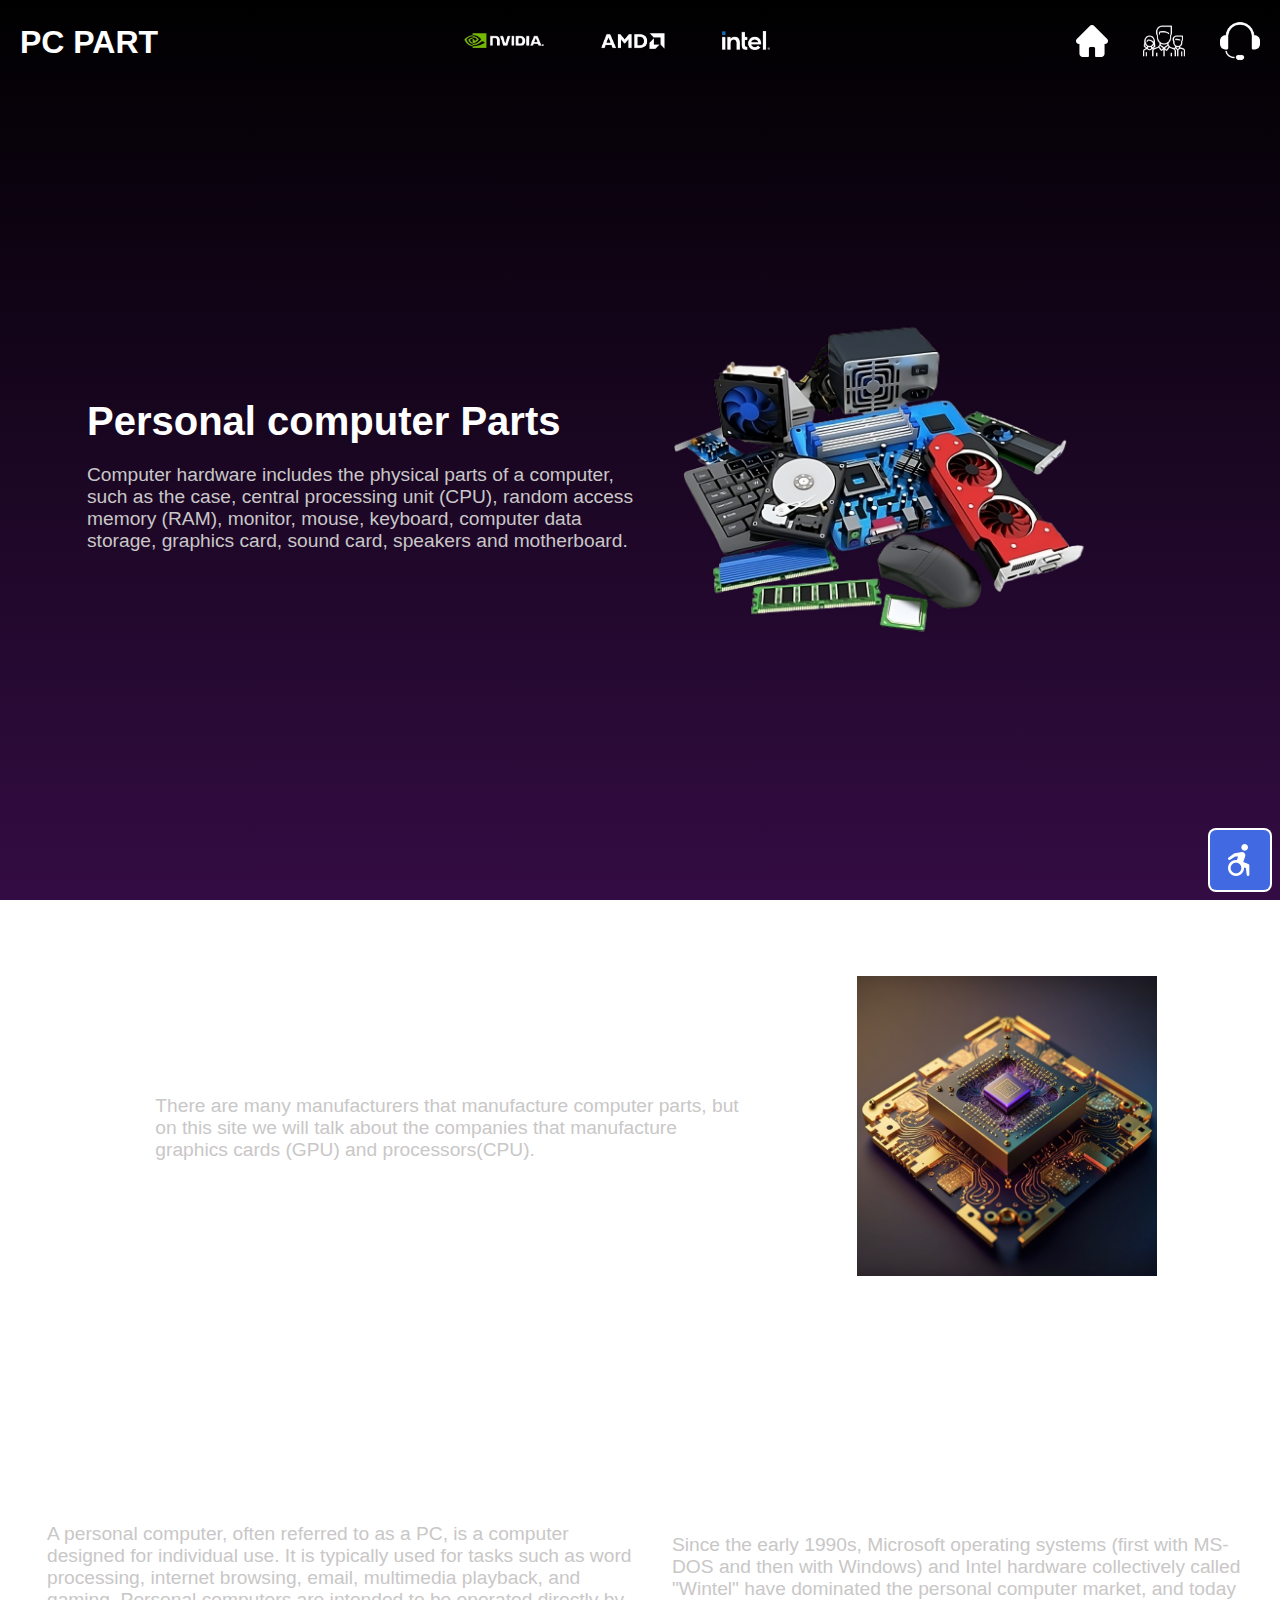
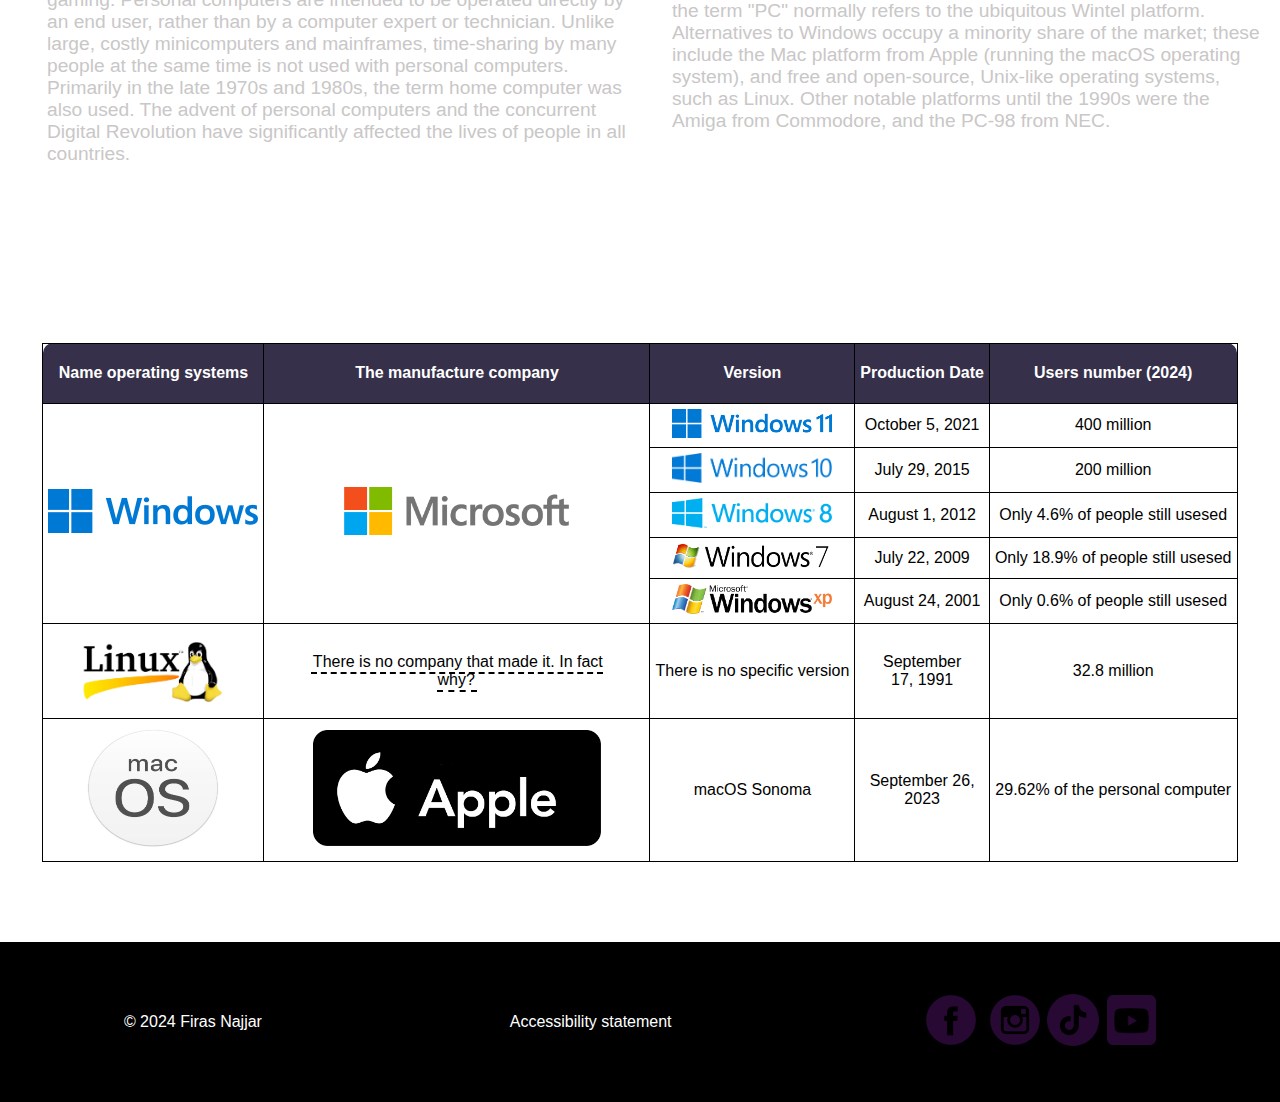
<file: index.html>
<!DOCTYPE html>
<html lang="en">

<head>
  <link rel="stylesheet" href="./style/style.css">
  <link rel="stylesheet" href="./style/style_index.css">
  <meta charset="UTF-8">
  <meta name="viewport" content="width=device-width, initial-scale=1.0">
  <title>Pc part</title>
  <link rel="shortcut icon" href="./image/main/motherboard-logo.png" type="image/x-icon">
  <script>
    nagishli_config = {
      color: "blue",
      language: "en"
    };
  </script>
  <script src="js/nagishli_beta.js" charset="utf-8" defer></script>
</head>

<body>
  <header class="header">
    <nav class="navbar">
      <h2 class="logo"><a href="./index.html">PC PART</a></h2>
      <ul class="links">
        <li title="NVIDIA"><a href="./nvidia.html"><img id="nav-logo-nvidia" src="./image/main/nav/nvidia-logo.png"
              alt="nvidia-logo"></a></li>
        <li title="AMD"><a href="./amd.html"><img id="nav-logo-amd" src="./image/main/nav/amd-logo.png"
              alt="amd_Logo"></a></li>
        <li title="INTEL"><a href="./intel.html"><img id="nav-logo-intel" src="./image/main/nav/intel_logo.png"
              alt="intel_logo"></a></li>
      </ul>

      <ul class="links2">
        <li title="Home"><a href="./index.html"><img id="nav-logo-home" src="./image/main/nav/home-logo.png"
              alt="home"></a>
        </li>
        <li title="About Us"><a href="./about_us.html"><img id="nav-logo-about-us"
              src="./image/main/nav/about-us-logo.png" alt="about us_logo"></a></li>
        <li title="Contact Us"><a href="./countact_us.html"><img id="nav-logo-contact-us"
              src="./image/main/nav/contact-us-logo.png" alt="contact us_logo"></a></li>
      </ul>

    </nav>
  </header>


  <main>
    <section class="main-section">
      <div class="main-div">
        <h2>Personal computer Parts</h2>
        <p>
          Computer hardware includes the physical parts of a computer, such as the case, central processing unit (CPU),
          random
          access memory (RAM), monitor, mouse, keyboard, computer data storage, graphics card, sound card, speakers and
          motherboard.
        </p>
      </div>
      <img id="img-img_part" src="./image/main/img_part.png" alt="img_part" title="Pc Part">
    </section>

    <section class="main-section-down">
      <div class="main-div">
        <h2>Manufacturer Companies</h2>
        <p>
          There are many manufacturers that manufacture computer parts, but on this site we will talk about the
          companies that
          manufacture graphics cards (GPU) and processors(CPU). <br><br> </p>
        <nav class="a-main">
          <a href="#top">To go to the manufacturers you can find them in the paneer</a>
        </nav>
      </div>
      <img id="img-Manufacturers-Companies" src="./image/main/Manufacturers-Companies.jpg"
        alt="Manufacturers-Companies">
    </section>

    <section class="main-section-down">
      <div class="main-div">
        <h2>About computer</h2>
        <p>
          A personal computer, often referred to as a PC, is a computer designed for individual use. It is typically
          used for
          tasks such as word processing, internet browsing, email, multimedia playback, and gaming. Personal computers
          are
          intended to be operated directly by an end user, rather than by a computer expert or technician. Unlike large,
          costly
          minicomputers and mainframes, time-sharing by many people at the same time is not used with personal
          computers.
          Primarily in the late 1970s and 1980s, the term home computer was also used. The advent of personal computers
          and the
          concurrent Digital Revolution have significantly affected the lives of people in all countries.
        </p>
      </div>
      <div class="main-div">
        <h2>Computers Operating systems</h2>
        <p>Since the early 1990s, Microsoft operating systems (first with MS-DOS and then with Windows) and Intel
          hardware
          collectively called "Wintel" have dominated the personal computer market, and today the term "PC" normally
          refers to
          the ubiquitous Wintel platform. Alternatives to Windows occupy a minority share of the market; these include
          the Mac
          platform from Apple (running the macOS operating system), and free and open-source, Unix-like operating
          systems, such as
          Linux. Other notable platforms until the 1990s were the Amiga from Commodore, and the PC-98 from NEC. <br><br>
        </p>
      </div>
    </section>
    <section>
      <table id="op-sys">
        <caption>
          <h2> The three most used operating systems</h2>
        </caption>
        <thead id="op-sys-hd">
          <tr>
            <th id="border-left">Name operating systems </th>
            <th>The manufacture company</th>
            <th>Version</th>
            <th>Production Date</th>
            <th id="border-right">Users number (2024)</th>
          </tr>
        </thead>
        <tbody id="op-sys-td">
          <tr>
            <td rowspan="5"><img src="./image/main/Windows_logo.png" alt="Windows_logo"></td>
            <td rowspan="5" id="Microsoft_logo"><a href="https://www.microsoft.com/he-il/" target="_blank"><img
                  src="./image/main/Microsoft_logo.png" alt="Microsoft_logo"></a></td>
            <td><img src="./image/main/Windows_11_logo.png" alt="Windows_11_logo" class="Windows_logo"></td>
            <td>October 5, 2021</td>
            <td>400 million</td>
          </tr>
          <tr>
            <td>
              <img src="./image/main/Windows_10_Logo.png" alt="Windows_10_Logo" class="Windows_logo">
            </td>
            <td>July 29, 2015</td>
            <td>200 million</td>
          </tr>
          <tr>
            <td>
              <img src="./image/main/Windows_8_logo.png" alt="Windows_8_logo" class="Windows_logo">
            </td>
            <td>August 1, 2012</td>
            <td>Only 4.6% of people still usesed</td>
          </tr>
          <tr>
            <td>
              <img src="./image/main/Windows_7_logo.png" alt="Windows_7_logo" class="Windows_logo">
            </td>
            <td>July 22, 2009</td>
            <td>Only 18.9% of people still usesed</td>
          </tr>
          <tr>
            <td>
              <img src="./image/main/Windows_XP_logo.png" alt="Windows_XP_logo" class="Windows_logo">
            </td>
            <td>August 24, 2001</td>
            <td>Only 0.6% of people still usesed</td>
          </tr>

          <tr>
            <td><img src="./image/main/linux_logo.png" alt="linux_logo" id="linux_logo"></td>
            <td><a href="https://qr.ae/psXArC" target="_blank" class="link">There is no company that made it. In fact
                <br>why?</a></td>
            <td>There is no specific version</td>
            <td>September <br> 17, 1991</td>
            <td>32.8 million</td>
          </tr>
          <tr>
            <td><img src="./image/main/MacOS_logo.png" alt="MacOS_logo" id="MacOS_logo"></td>
            <td>
              <img src="./image/main/apple-logo.png" alt="apple-logo" id="apple_logo">
            </td>
            <td>macOS Sonoma</td>
            <td>September 26,<br> 2023</td>
            <td>29.62% of the personal computer</td>
          </tr>
        </tbody>

      </table>
    </section>
  </main>

  <footer>
    <div id="footer">
      <div class="me">
        <p>&copy; 2024 Firas Najjar</p>
      </div>
      <div class="me">
        <a href="./ac.html">Accessibility statement</a>
      </div>
      <div class="me">
        <nav>
          <ul class="social-me">
            <li>
              <a href="https://www.facebook.com/nagar.firas" target="_blank"><img src="./image/main/facebook_logo.png"
                  class="img-logo" alt="facebook_logo">
              </a>
            </li>
            <li>
              <a href="https://www.instagram.com/firas_ps1/?hl=ar" target="_blank"><img
                  src="./image/main/instagram_logo.png" class="img-logo" alt="instagram_logo">
              </a>
            </li>
            <li>
              <a href="https://www.tiktok.com/@firas_ps" target="_blank"><img src="./image/main/tiktok_logo.png"
                  class="img-logo-tiktok" alt="tiktok_logo">
              </a>
            </li>
            <li>
              <a href="https://www.youtube.com/channel/UCJZXgOOBSmrlNHGTV24RvLg" target="_blank"><img
                  src="./image/main/youtube_logo.png" class="img-logo-youtube" alt="youtube_logo">
              </a>
            </li>
          </ul>
        </nav>
      </div>
    </div>
  </footer>

</body>

</html>
</file>
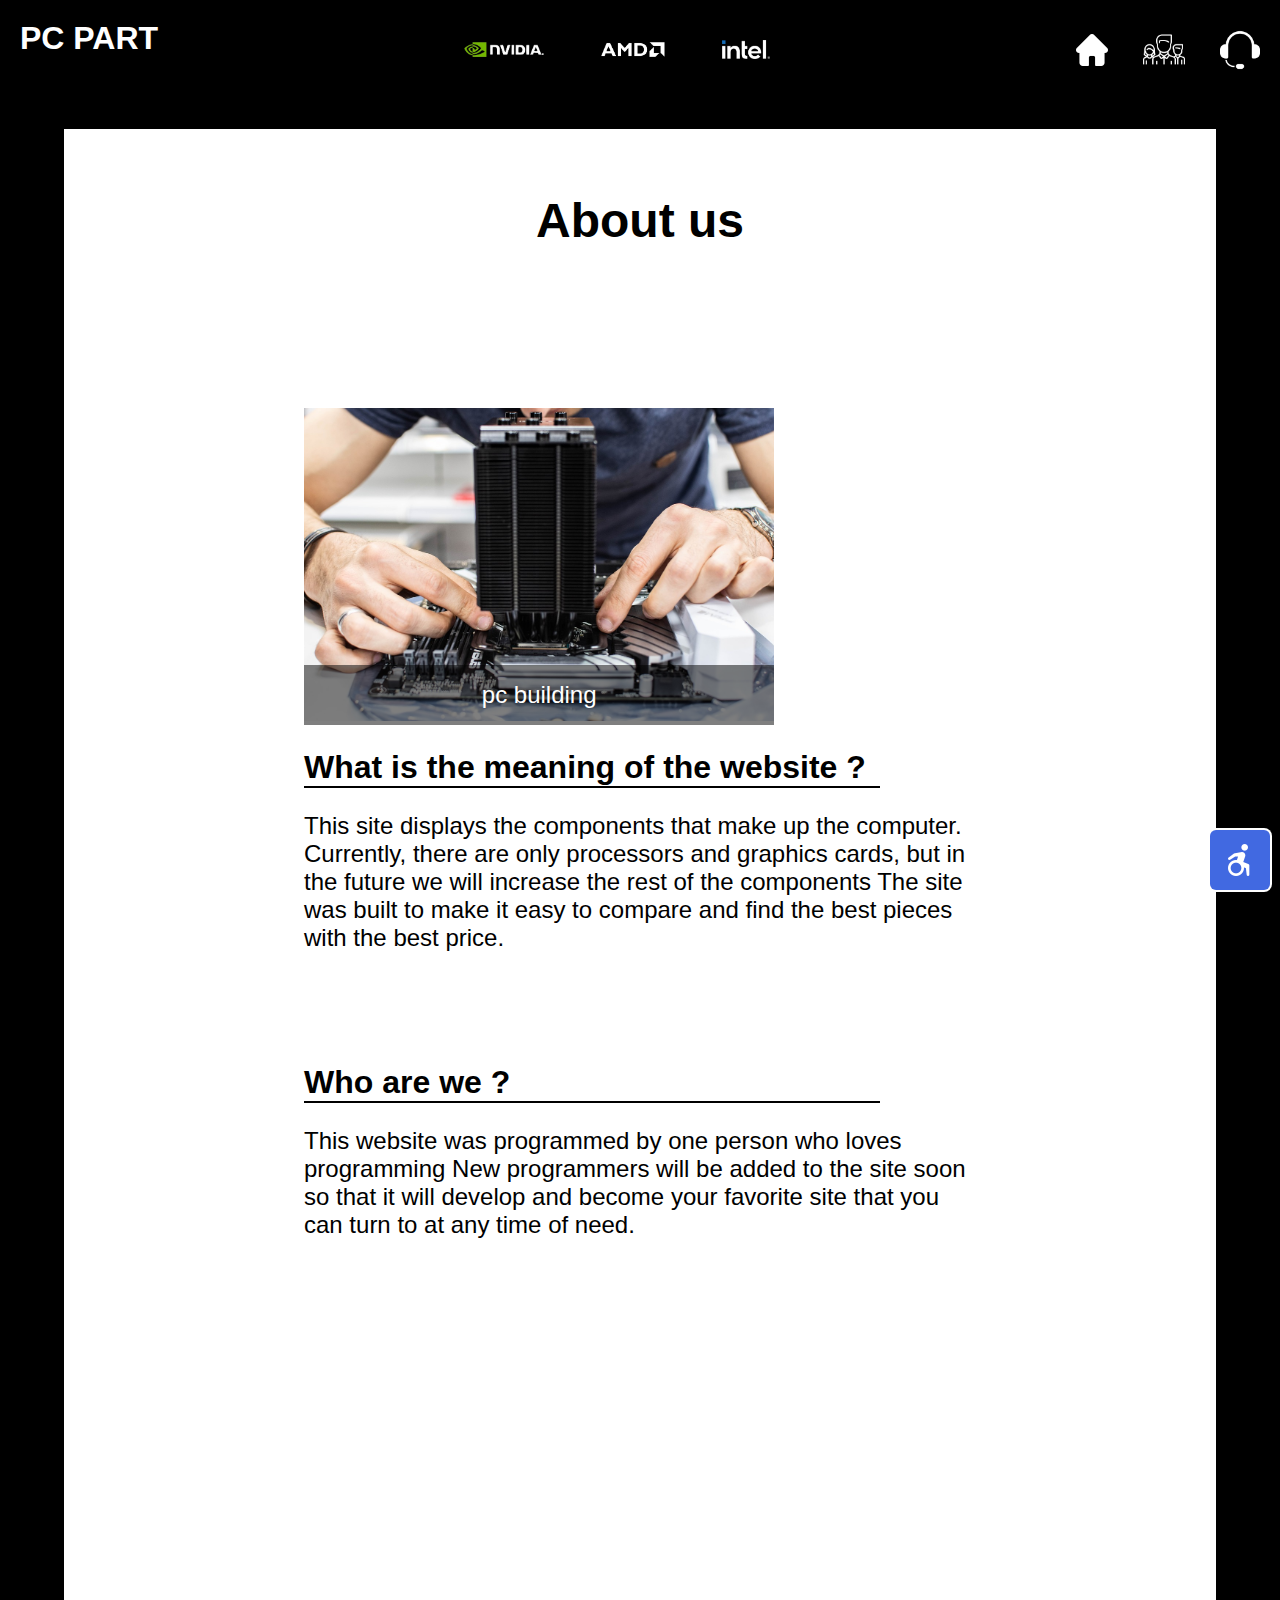
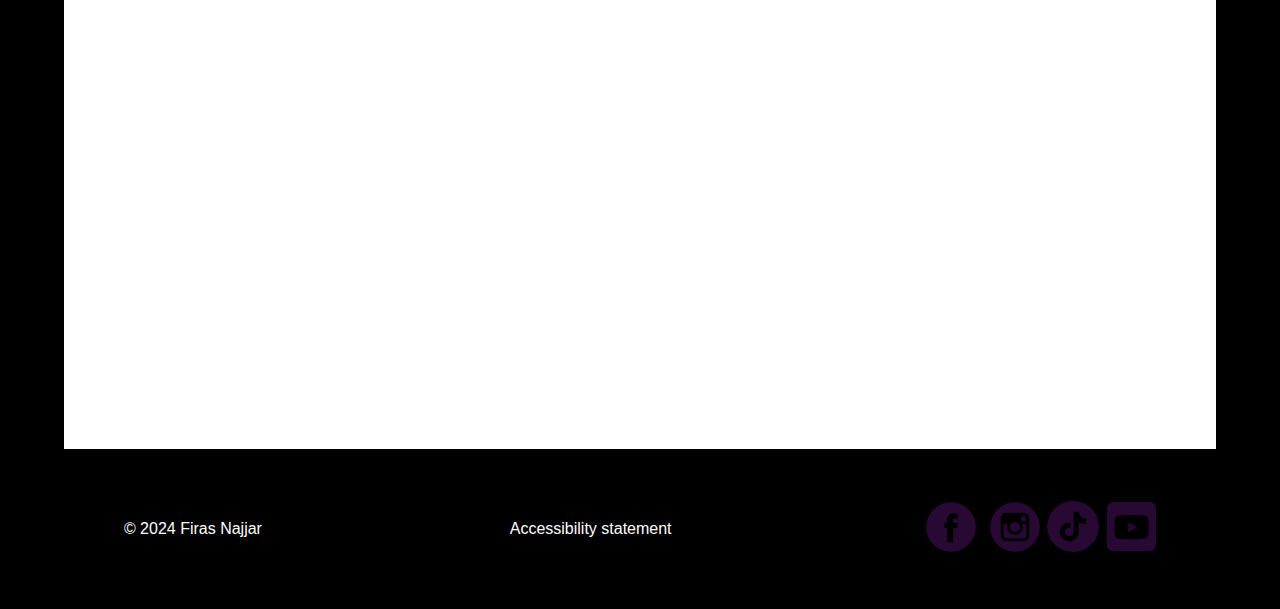
<file: about_us.html>
<!DOCTYPE html>
<html lang="en">

<head>
  <link rel="stylesheet" href="./style/style.css">
  <link rel="stylesheet" href="./style/style_ac_a-c.css">
  <meta charset="UTF-8">
  <meta name="viewport" content="width=device-width, initial-scale=1.0">
  <title>Pc part</title>
  <link rel="shortcut icon" href="./image/main/motherboard-logo.png" type="image/x-icon">
  <script>
    nagishli_config = {
      color: "blue",
      language: "en"
    };
  </script>
  <script src="js/nagishli_beta.js" charset="utf-8" defer></script>
</head>

<body>
  <header class="header">
    <nav class="navbar" id="top">
      <h2 class="logo"><a href="./index.html">PC PART</a></h2>
      <ul class="links">
        <li title="NVIDIA"><a href="./nvidia.html"><img id="nav-logo-nvidia" src="./image/main/nav/nvidia-logo.png"
              alt="nvidia-logo"></a></li>
        <li title="AMD"><a href="./amd.html"><img id="nav-logo-amd" src="./image/main/nav/amd-logo.png"
              alt="amd_Logo"></a></li>
        <li title="INTEL"><a href="./intel.html"><img id="nav-logo-intel" src="./image/main/nav/intel_logo.png"
              alt="intel_logo"></a></li>
      </ul>

      <ul class="links2">
        <li title="Home"><a href="./index.html"><img id="nav-logo-home" src="./image/main/nav/home-logo.png"
              alt="home"></a>
        </li>
        <li title="About Us"><a href="./about_us.html"><img id="nav-logo-about-us"
              src="./image/main/nav/about-us-logo.png" alt="about us_logo"></a></li>
        <li title="Contact Us"><a href="./countact_us.html"><img id="nav-logo-contact-us"
              src="./image/main/nav/contact-us-logo.png" alt="contact us_logo"></a></li>
      </ul>

    </nav>
  </header>


  <main id="main_top">
    <section>
      <h1>About us</h1>
      <div class="div_main_top">
        <figure>
          <img src="./image/about_us.jpg" alt="aboutus">
          <figcaption>pc building</figcaption>
        </figure>
        <h2>What is the meaning of the website ?</h2>
        <p>This site displays the components that make up the computer. Currently, there are only processors and
          graphics cards,
          but in the future we will increase the rest of the components
          The site was built to make it easy to compare and find the best pieces with the best price.</p>
      </div>

      <div class="div_main_top">
        <h2>Who are we ?</h2>
        <p>This website was programmed by one person who loves programming
          New programmers will be added to the site soon so that it will develop and become your favorite site that you
          can turn
          to at any time of need.</p>
      </div>
    </section>
  </main>

  <footer>
    <div id="footer">
      <div class="me">
        <p>&copy; 2024 Firas Najjar</p>
      </div>
      <div class="me">
        <a href="./ac.html">Accessibility statement</a>
      </div>
      <div class="me">
        <nav>
          <ul class="social-me">
            <li>
              <a href="https://www.facebook.com/nagar.firas" target="_blank"><img src="./image/main/facebook_logo.png"
                  class="img-logo" alt="facebook_logo">
              </a>
            </li>
            <li>
              <a href="https://www.instagram.com/firas_ps1/?hl=ar" target="_blank"><img
                  src="./image/main/instagram_logo.png" class="img-logo" alt="instagram_logo">
              </a>
            </li>
            <li>
              <a href="https://www.tiktok.com/@firas_ps" target="_blank"><img src="./image/main/tiktok_logo.png"
                  class="img-logo-tiktok" alt="tiktok_logo">
              </a>
            </li>
            <li>
              <a href="https://www.youtube.com/channel/UCJZXgOOBSmrlNHGTV24RvLg" target="_blank"><img
                  src="./image/main/youtube_logo.png" class="img-logo-youtube" alt="youtube_logo">
              </a>
            </li>
          </ul>
        </nav>
      </div>
    </div>
  </footer>

</body>

</html>
</file>
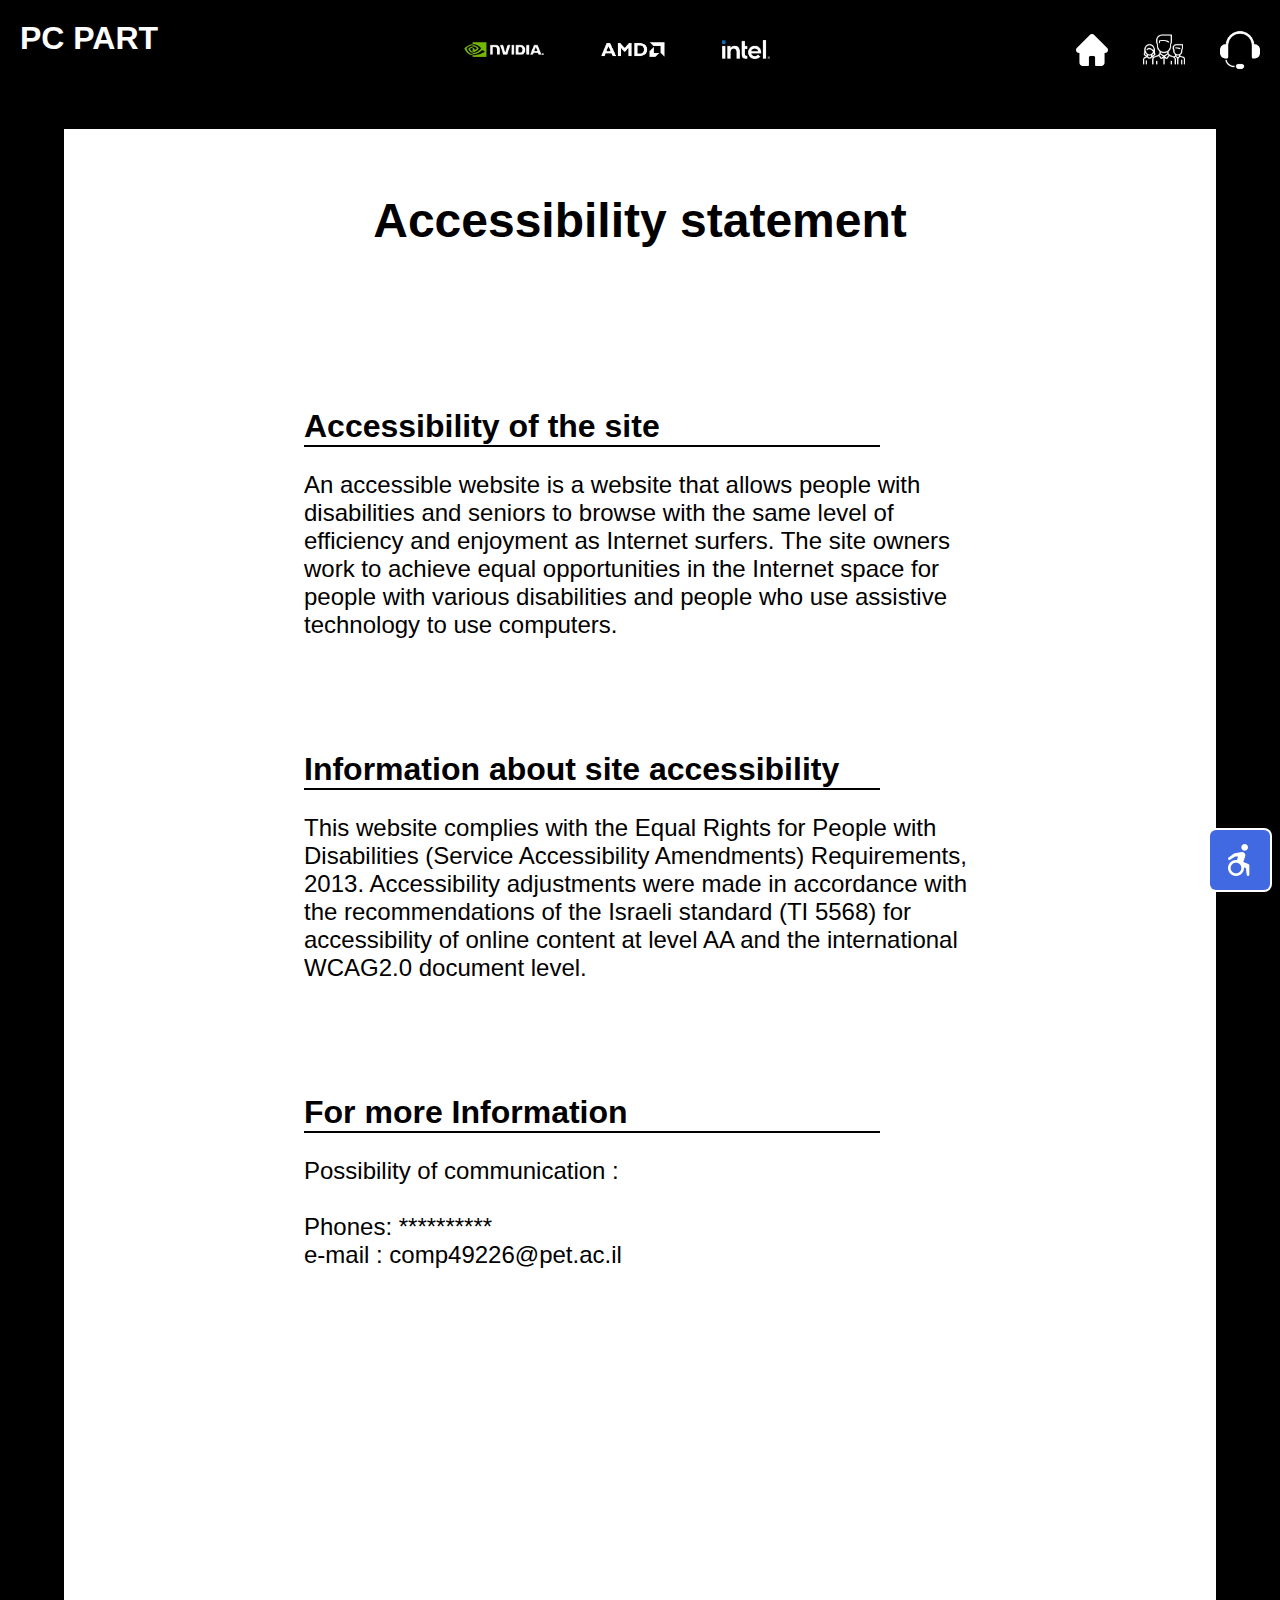
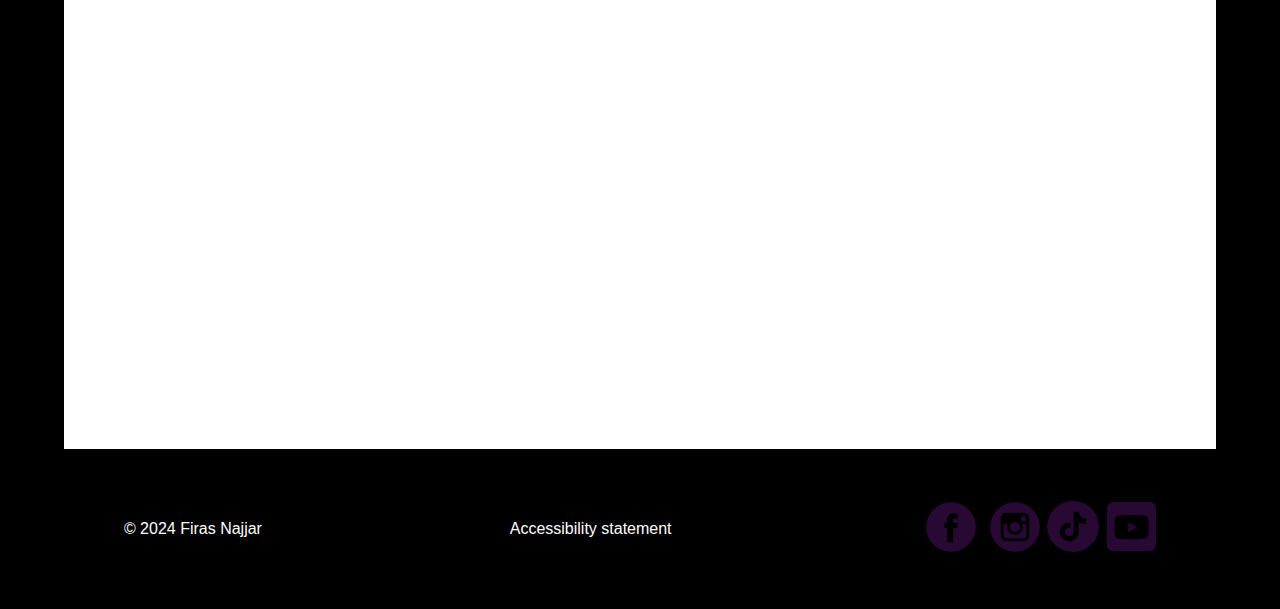
<file: ac.html>
<!DOCTYPE html>
<html lang="en">

<head>
  <link rel="stylesheet" href="./style/style.css">
  <link rel="stylesheet" href="./style/style_ac_a-c.css">
  <meta charset="UTF-8">
  <meta name="viewport" content="width=device-width, initial-scale=1.0">
  <title>Pc part</title>
  <link rel="shortcut icon" href="./image/main/motherboard-logo.png" type="image/x-icon">
  <script>
    nagishli_config = {
      color: "blue",
      language: "en"
    };
  </script>
  <script src="js/nagishli_beta.js" charset="utf-8" defer></script>
</head>

<body>
  <header class="header">
    <nav class="navbar" id="top">
      <h2 class="logo"><a href="./index.html">PC PART</a></h2>
      <ul class="links">
        <li title="NVIDIA"><a href="./nvidia.html"><img id="nav-logo-nvidia" src="./image/main/nav/nvidia-logo.png"
              alt="nvidia-logo"></a></li>
        <li title="AMD"><a href="./amd.html"><img id="nav-logo-amd" src="./image/main/nav/amd-logo.png"
              alt="amd_Logo"></a></li>
        <li title="INTEL"><a href="./intel.html"><img id="nav-logo-intel" src="./image/main/nav/intel_logo.png"
              alt="intel_logo"></a></li>
      </ul>

      <ul class="links2">
        <li title="Home"><a href="./index.html"><img id="nav-logo-home" src="./image/main/nav/home-logo.png"
              alt="home"></a>
        </li>
        <li title="About Us"><a href="./about_us.html"><img id="nav-logo-about-us"
              src="./image/main/nav/about-us-logo.png" alt="about us_logo"></a></li>
        <li title="Contact Us"><a href="./countact_us.html"><img id="nav-logo-contact-us"
              src="./image/main/nav/contact-us-logo.png" alt="contact us_logo"></a></li>
      </ul>

    </nav>
  </header>


  <main id="main_top">
    <section>
      <h1>Accessibility statement</h1>
      <div class="div_main_top">
        <h2>Accessibility of the site</h2>
        <p>An accessible website is a website that allows people with disabilities and seniors to browse with the same
          level of
          efficiency and enjoyment as Internet surfers.
          The site owners work to achieve equal opportunities in the Internet space for people with various disabilities
          and
          people who use assistive technology to use computers.</p>
      </div>

      <div class="div_main_top">
        <h2>Information about site accessibility</h2>
        <p>This website complies with the Equal Rights for People with Disabilities (Service Accessibility Amendments)
          Requirements, 2013.
          Accessibility adjustments were made in accordance with the recommendations of the Israeli standard (TI 5568)
          for
          accessibility of online content at level AA and the international WCAG2.0 document level.</p>
      </div>
      <div class="div_main_top">
        <h2>For more Information</h2>
        <p>
          Possibility of communication :<br><br>
          Phones: ********** <br>
          e-mail : comp49226@pet.ac.il
        </p>
      </div>
    </section>


  </main>

  <footer>
    <div id="footer">
      <div class="me">
        <p>&copy; 2024 Firas Najjar</p>
      </div>
      <div class="me">
        <a href="./ac.html">Accessibility statement</a>
      </div>
      <div class="me">
        <nav>
          <ul class="social-me">
            <li>
              <a href="https://www.facebook.com/nagar.firas" target="_blank"><img src="./image/main/facebook_logo.png"
                  class="img-logo" alt="facebook_logo">
              </a>
            </li>
            <li>
              <a href="https://www.instagram.com/firas_ps1/?hl=ar" target="_blank"><img
                  src="./image/main/instagram_logo.png" class="img-logo" alt="instagram_logo">
              </a>
            </li>
            <li>
              <a href="https://www.tiktok.com/@firas_ps" target="_blank"><img src="./image/main/tiktok_logo.png"
                  class="img-logo-tiktok" alt="tiktok_logo">
              </a>
            </li>
            <li>
              <a href="https://www.youtube.com/channel/UCJZXgOOBSmrlNHGTV24RvLg" target="_blank"><img
                  src="./image/main/youtube_logo.png" class="img-logo-youtube" alt="youtube_logo">
              </a>
            </li>
          </ul>
        </nav>
      </div>
    </div>
  </footer>

</body>

</html>
</file>
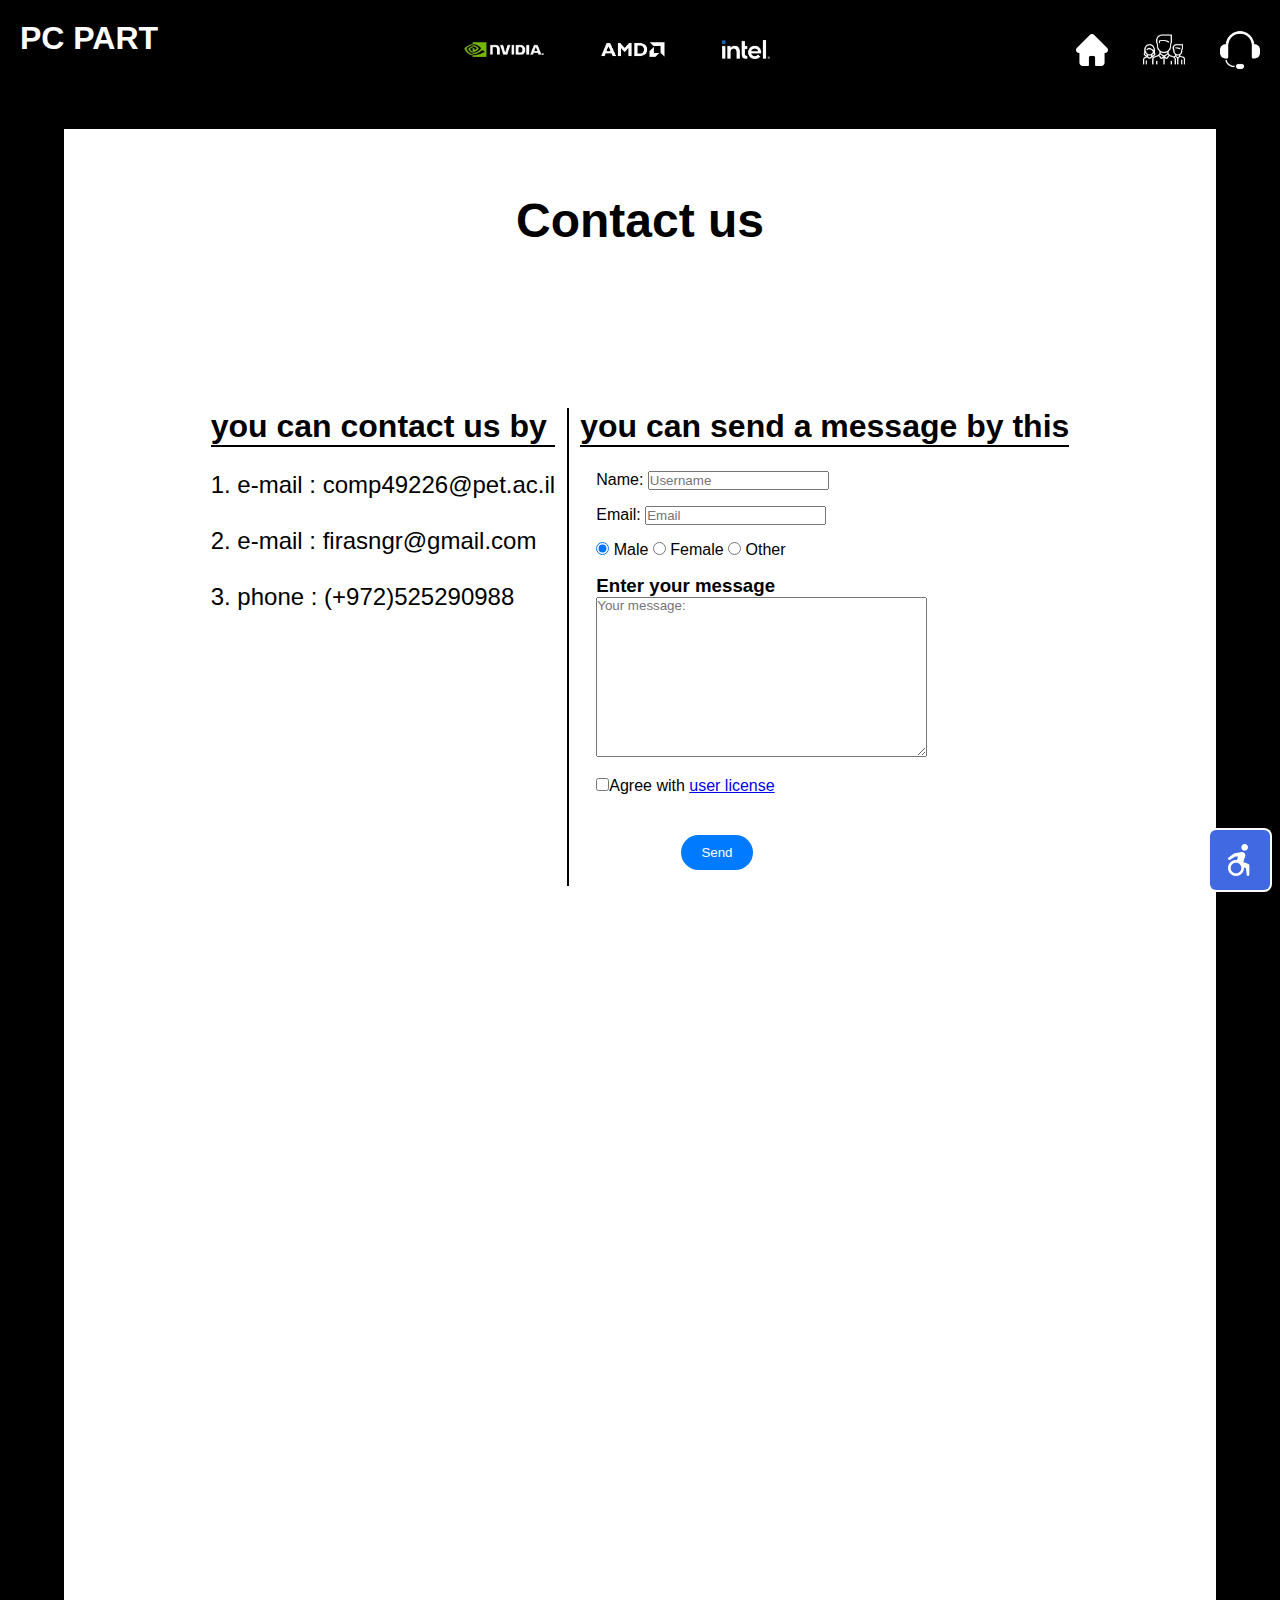
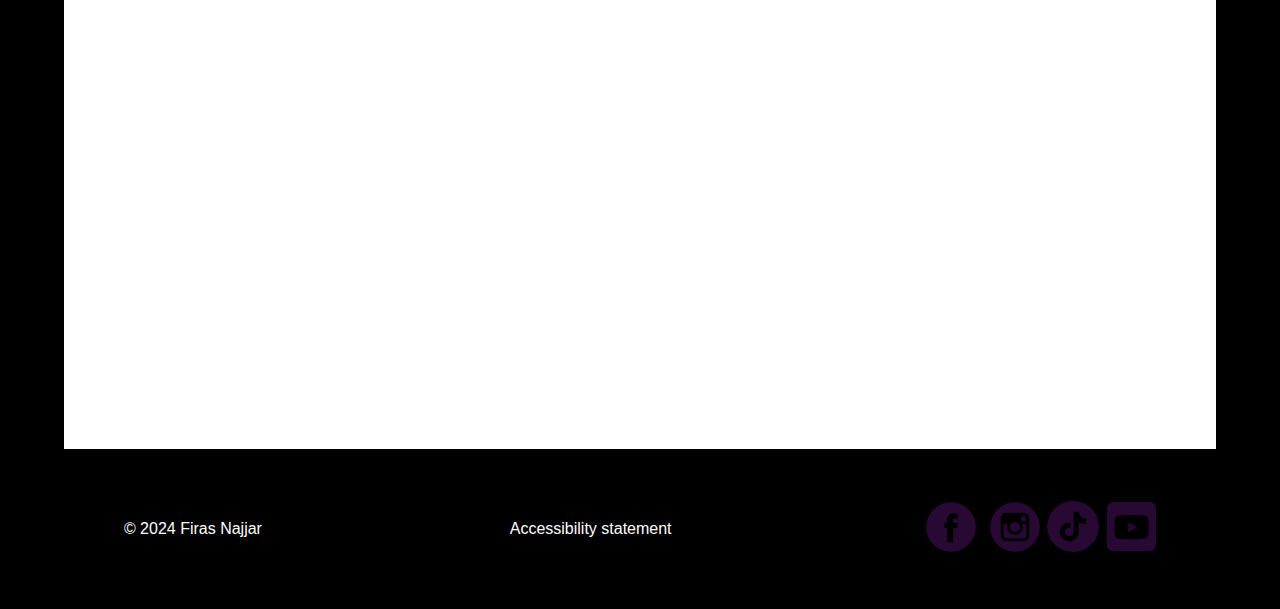
<file: countact_us.html>
<!DOCTYPE html>
<html lang="en">

<head>
  <link rel="stylesheet" href="./style/style.css">
  <link rel="stylesheet" href="./style/style_ac_a-c.css">
  <meta charset="UTF-8">
  <meta name="viewport" content="width=device-width, initial-scale=1.0">
  <title>Pc part</title>
  <link rel="shortcut icon" href="./image/main/motherboard-logo.png" type="image/x-icon">
  <script>
    nagishli_config = {
      color: "blue",
      language: "en"
    };
  </script>
  <script src="js/nagishli_beta.js" charset="utf-8" defer></script>
</head>

<body>
  <header class="header">
    <nav class="navbar" id="top">
      <h2 class="logo"><a href="./index.html">PC PART</a></h2>
      <ul class="links">
        <li title="NVIDIA"><a href="./nvidia.html"><img id="nav-logo-nvidia" src="./image/main/nav/nvidia-logo.png"
              alt="nvidia-logo"></a></li>
        <li title="AMD"><a href="./amd.html"><img id="nav-logo-amd" src="./image/main/nav/amd-logo.png"
              alt="amd_Logo"></a></li>
        <li title="INTEL"><a href="./intel.html"><img id="nav-logo-intel" src="./image/main/nav/intel_logo.png"
              alt="intel_logo"></a></li>
      </ul>

      <ul class="links2">
        <li title="Home"><a href="./index.html"><img id="nav-logo-home" src="./image/main/nav/home-logo.png"
              alt="home"></a>
        </li>
        <li title="About Us"><a href="./about_us.html"><img id="nav-logo-about-us"
              src="./image/main/nav/about-us-logo.png" alt="about us_logo"></a></li>
        <li title="Contact Us"><a href="./countact_us.html"><img id="nav-logo-contact-us"
              src="./image/main/nav/contact-us-logo.png" alt="contact us_logo"></a></li>
      </ul>

    </nav>
  </header>


  <main id="main_top">
    <section id="cu">
      <h1>Contact us</h1>
      <div id="div_contener">
        <div id="div_left">
          <h2>you can contact us by </h2>
          <p>
            1. e-mail : comp49226@pet.ac.il <br><br>
            2. e-mail : firasngr@gmail.com <br><br>
            3. phone : (+972)525290988
          </p>
        </div>
        <div id="div_right">
          <h2>you can send a message by this</h2>

          <form autocomplete="off" action="./index.html" method="post">
            <div class="input-group">
              <label for="username-field">Name:</label>
              <input type="text" id="username-field" name="username" placeholder="Username" maxlength="10" required>
            </div>

            <div class="input-group">
              <label for="email-field">Email:</label>
              <input type="email" id="email-field" placeholder="Email" name="email" maxlength="224" required>
            </div>

            <div class="input-group">
              <input type="radio" checked name="gender" value="male"> Male
              <input type="radio" name="gender" value="female"> Female
              <input type="radio" name="gender" value="other"> Other
            </div>

            <div class="input-group">
              <h3>Enter your message</h3>
              <textarea placeholder="Your message:" name="message" id="message" required></textarea>
            </div>

            <div class="input-group">
              <input type="checkbox" name="agreement" value="agreed" required>Agree with <a
                href="./user_license.html">user
                license</a>
            </div>

            <div class="input-group">
              <input type="submit" value="Send" name="reg_btn" id="send">
            </div>
          </form>
        </div>
      </div>
    </section>


  </main>

  <footer>
    <div id="footer">
      <div class="me">
        <p>&copy; 2024 Firas Najjar</p>
      </div>
      <div class="me">
        <a href="./ac.html">Accessibility statement</a>
      </div>
      <div class="me">
        <nav>
          <ul class="social-me">
            <li>
              <a href="https://www.facebook.com/nagar.firas" target="_blank"><img src="./image/main/facebook_logo.png"
                  class="img-logo" alt="facebook_logo">
              </a>
            </li>
            <li>
              <a href="https://www.instagram.com/firas_ps1/?hl=ar" target="_blank"><img
                  src="./image/main/instagram_logo.png" class="img-logo" alt="instagram_logo">
              </a>
            </li>
            <li>
              <a href="https://www.tiktok.com/@firas_ps" target="_blank"><img src="./image/main/tiktok_logo.png"
                  class="img-logo-tiktok" alt="tiktok_logo">
              </a>
            </li>
            <li>
              <a href="https://www.youtube.com/channel/UCJZXgOOBSmrlNHGTV24RvLg" target="_blank"><img
                  src="./image/main/youtube_logo.png" class="img-logo-youtube" alt="youtube_logo">
              </a>
            </li>
          </ul>
        </nav>
      </div>
    </div>
  </footer>

</body>

</html>
</file>
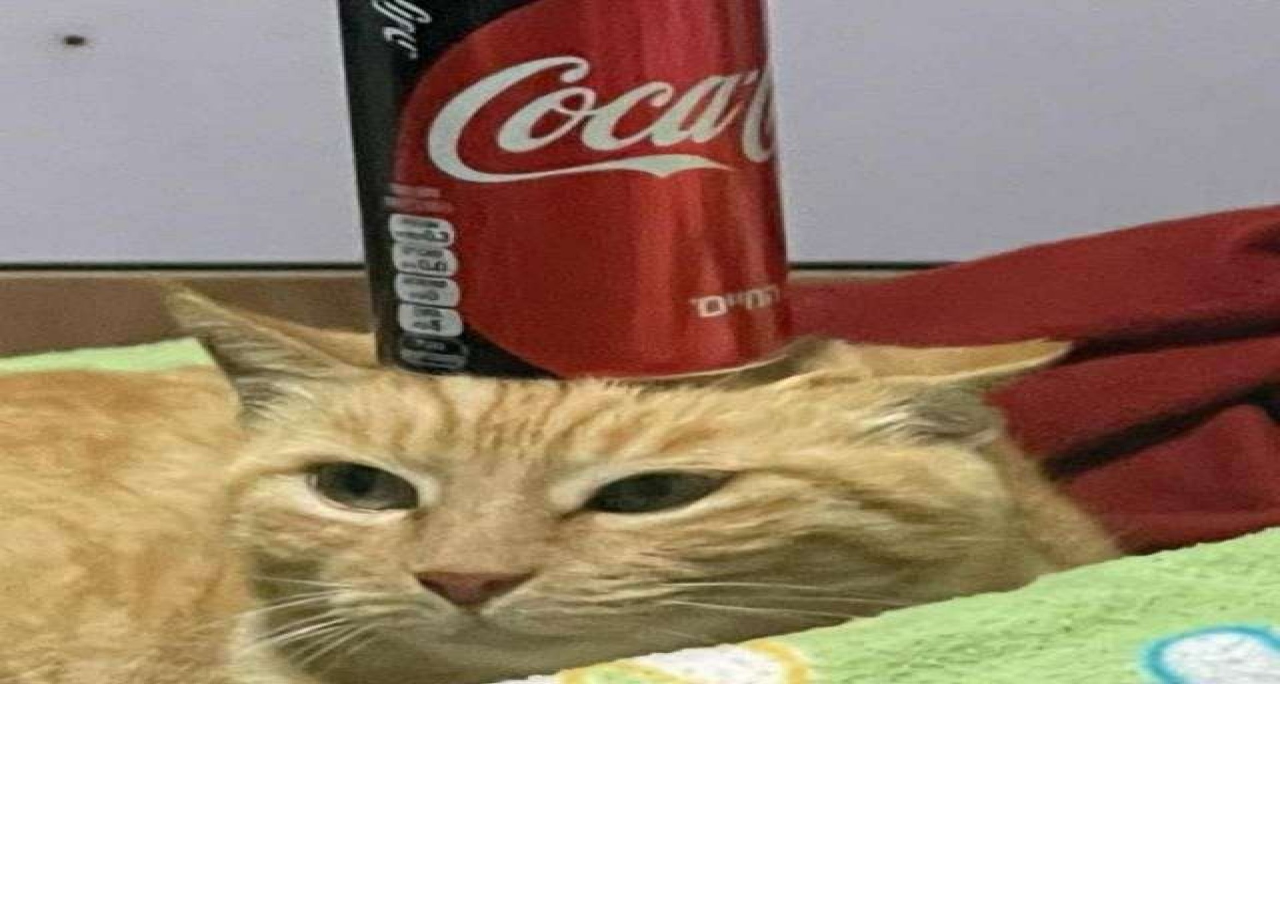
<file: user_license.html>
<!DOCTYPE html>
<html lang="en">

<head>
  <link rel="stylesheet" href="./style/style.css">
  <meta charset="UTF-8">
  <meta name="viewport" content="width=device-width, initial-scale=1.0">
  <title>Cat ???????????</title>
</head>

<body id="cat">

</body>

</html>
</file>
<file: style/style.css>
/**
General
**/
@import url(../fonts/OpenSans-VariableFont_wdth\,wght.ttf);

html {
  scroll-behavior: smooth;
  width: 100%;
}

* {
  margin: 0;
  padding: 0;
  box-sizing: border-box;
  font-family: "Open Sans", sans-serif;
}

/* #region Header*/
.header {
  width: 100%;
}

.navbar {
  display: flex;
  align-items: center;
  justify-content: space-between;
  margin: auto;
  padding: 20px 20px;
}

.navbar .logo a {
  font-size: 2rem;
}

header a:link,
header a:visited,
.a-main a {
  text-decoration: none;
  color: white;
}

.navbar .links,
.navbar .links2 {
  display: flex;
  align-items: center;
  list-style: none;
  gap: 35px;
}

.links a,
.a-main a {
  padding: 10px 9px;
  border: 2px solid transparent;
  transition: border 1s;
}


.navbar .links a:hover,
.a-main a:hover {
  border: 2px solid white;
  transition: border 1.5s;
}

.navbar .links2 a {
  text-decoration: none;
}

#nav-logo-nvidia {
  width: 5rem;
}

#nav-logo-amd {
  width: 4rem;
}

#nav-logo-intel {
  width: 3rem;
}

#nav-logo-home {
  width: 2rem;
}

#nav-logo-about-us {
  width: 2.6rem;
}

#nav-logo-contact-us {
  width: 2.5rem;
}

/*#endregion*/

/* #region Footer*/
footer {
  background: black;
}

#footer {
  height: 10rem;
  display: flex;
  align-items: center;
  justify-content: space-around;
  margin: 0 auto;
}

footer .me {
  color: white;
}

.social-me {
  display: flex;
  align-items: center;
  list-style: none;
}

.img-logo {
  width: 4rem;
}

.img-logo-tiktok {
  width: 3.2rem;
}

.img-logo-youtube {
  width: 3.6rem;
  padding-left: 0.5rem;
}

footer .me>a:link,
footer .me>a:visited {
  text-decoration: none;
  color: white;
  padding-bottom: 0.3rem;
  border-bottom: 2px solid transparent;
  transition: border 1s;
}

footer .me>a:hover {
  border-bottom: 2px solid white;
  transition: border 2s;
}

/*#endregion */


/* #region Responsive */

@media only screen and (max-width:1000px) {

  /*head*/
  .navbar {
    display: inline;
  }

  .navbar .links,
  .navbar .links2,
  .logo {
    margin-top: 1rem;
    margin-left: 1rem;
  }

  /*footer*/
  #footer {
    display: inline;
  }

  .me {
    padding: 0.5rem 0;
  }



  /*main*/

  #img-Manufacturers-Companies {
    width: 80% !important;
    padding: 2rem 0 0 5rem !important;
  }

  .main-div {
    padding: 4rem 1.5rem 0 1.5rem !important;
  }

  .a-main a {
    border-bottom: none !important;
  }

  .main-div {
    max-width: 100% !important;
  }

  #img-img_part,
  .img_nvidia,
  .img_amd,
  .img_intel {
    width: 90% !important;
    padding-left: 4rem !important;
    margin: 0 !important;
  }


  .main-section,
  .main-section-down,
  .main-section2 {
    display: inline !important;
  }

  .main-section,
  .main-section2 {
    padding: 0 !important;
  }

  #op-sys,
  #gpu {
    display: none;
  }

  #main-section-slide {
    display: none !important;
  }

  .div_main_top {
    margin: 0.5rem 1rem 5rem 1rem !important;
  }

  #main_top h1 {
    margin-bottom: 2rem !important;
  }

  #div_contener {
    display: inline !important;
  }

  #message {
    width: 90% !important;
  }


  #div_left {
    border: none !important;
  }

  #div_right {
    border: none !important;
  }

  #cu {
    margin-top: 0 !important;
  }
}

@media only screen and (max-width:350px) {
  .links {
    flex-wrap: wrap;
  }

  #main_top h1 {
    font-size: 2.5rem !important;
  }
}

/*#endregion */





















































/*????*/
#cat {
  background: url(../image/resize-17085326341045879970cat.jpg) top left no-repeat;
  background-size: 100%;
}
</file>
<file: style/style_index.css>
body {
  height: 100vh;
  width: 100%;
  background: linear-gradient(to bottom, #000000, #330c43);
  background-attachment: fixed;
}


/* #region Main*/

.main-section {
  display: flex;
  align-items: center;
  height: 50rem;
  padding: 0 15px;
  max-width: 1200px;
  margin: 0 auto;

}

.main-section-down {
  display: flex;
  justify-content: space-evenly;
  align-items: center;
  height: 30rem;
  padding: 0 15px;
  max-width: 92rem;
  margin: 0 auto;
  margin-bottom: 1rem;

}

.main-section .main-div,
.main-section-down .main-div {
  max-width: 50%;
  color: white;
}

.main-div h2 {
  font-size: 2.5rem;
  margin-bottom: 20px;
}

.main-div p {
  font-size: 1.2rem;
  margin-bottom: 20px;
  color: #c9c7c7;
}

.main-div {
  padding-left: 2rem;
}

#img-img_part {
  width: 40%;
}

#img-Manufacturers-Companies {
  width: 300px;
}

.a-main a {
  border-bottom: 2px dashed white;
}




/* table*/
#op-sys {
  margin: auto;
  border-collapse: collapse;
  border-radius: 10px;
  text-align: center;
  padding: 12rem 2rem;
  margin-bottom: 5rem;

}

#op-sys-td {
  background: #fff;
}

table,
th,
td {
  border: 1px solid black;
  padding: 5px;
}

table caption h2 {
  font-size: 2.5rem;
  margin-bottom: 20px;
  color: white;
}

#border-left {
  border-top-left-radius: 10px;
}

#border-right {
  border-top-right-radius: 10px;
}

thead {
  display: table-header-group;
  vertical-align: middle;
  border-color: inherit;
  color: white;
}

#op-sys thead tr {
  height: 60px;
  background: #36304a;
  display: table-row;
  vertical-align: inherit;
  border-color: inherit;

}

tbody {
  display: table-row-group;
  vertical-align: middle;
  border-color: inherit;
}

#op-sys .link:link,
#op-sys .link:visited {
  color: black;
  text-decoration: none;
  padding: 0.45%;
  border-bottom: 2px dashed black;
  transition: border 1s;
}

#op-sys .link:hover {
  border-bottom: 2px solid #1F1E1C;
  transition: border 1.5s;
}

#linux_logo {
  width: 9rem;
  height: 5rem;
}

#MacOS_logo {
  width: 9rem;
  height: 8rem;
}

td #Microsoft_logo {
  width: auto;
}

#Microsoft_logo>a>img {
  width: 60%;
}

.Windows_logo {
  width: 10rem;
}

#apple_logo {
  width: 18rem;
}

/*#endregion */
</file>
<file: style/style_ac_a-c.css>
/* #region Main*/

body {
  background: black;
}



#main_top {
  margin: 2% 5% 0 5%;
  background-color: white;
  height: 120rem;

}

.div_main_top {
  margin: 7rem 15rem;
}

#div_contener {
  display: flex;
  justify-content: center;
}

.div_main_top figure img {
  width: 100%;

}

figure {
  max-width: 70%;
  margin-left: 0rem;
  margin-bottom: 1.5rem;
  position: relative;
}

figcaption {
  color: white;
  font-size: 1.5em;
  position: absolute;
  left: 0;
  right: 0;
  bottom: 0;
  text-align: center;
  padding: 1rem;
  background: rgba(0, 0, 0, 0.5);
}

#main_top h1 {
  font-size: 3rem;
  text-align: center;
  margin-bottom: 10rem;
  padding-top: 4rem;
}

#div_left {
  padding-right: 1%;
  border-right: 1px solid black;
}

#div_right {
  padding-left: 1%;
  border-left: 1px solid black;
}

h1,
h2,
#main_top p {
  color: black;
}

h2 {
  font-size: 2rem;
  max-width: 36rem;
  border-bottom: 2px solid black;
  margin-bottom: 1.5rem;
}

#main_top p {
  font-size: 1.5rem;
}

/*message*/


.input-group {
  margin-bottom: 1rem;
  padding-left: 1rem;
}

#message {
  width: 70%;
  height: 10rem;
}

#send {
  color: white;
  background-color: #007bff;
  margin-top: 1.5rem;
  margin-left: 18%;
  padding: 10px 20px;
  border-radius: 20px;
  border: none;
  cursor: pointer;
}

/*#endregion*/



/* #region Responsive */
@media only screen and (max-width:1000px) {
  #div_right {
    margin-top: 5rem;
  }

}

/*#endregion */
</file>
